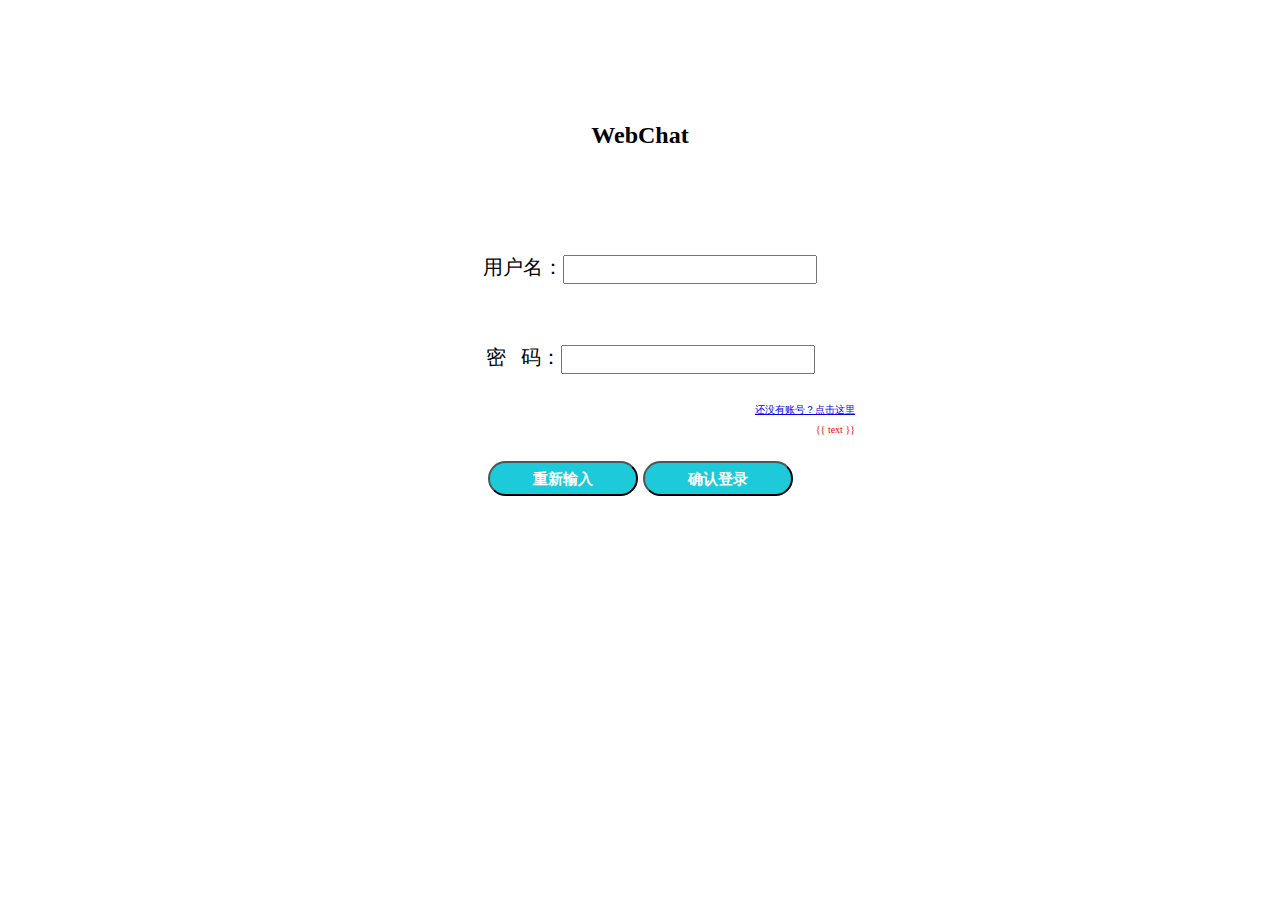
<file: WebChat/templates/login.html>
<!DOCTYPE html>
<html lang="en">
<head>
    <meta charset="UTF-8">
    <title>WebChat 登录</title>
    <link rel="stylesheet" href="../static/css/login.css">
</head>
<body>

<h2>WebChat</h2>

<div id="d1">
    <form action="/login.html/" method="post">
        <div class="d2">
            <p>用户名：<input type="text" name="uname" maxlength="20"></p>
        </div>
        <div class="d2">
            <p>密&nbsp;&nbsp;&nbsp;码：<input type="password" name="upwd"></p>
        </div>

        <p id="a"><a href="/sign.html/">还没有账号？点击这里</a></p>
        <p id="a"><span>{{ text }}</span></p>
        <p id="p1">
            <input class="btn1" value="重新输入" type="reset">
            <input class="btn1" value="确认登录" type="submit">
        </p>
    </form>
</div>

</body>
</html>
</file>
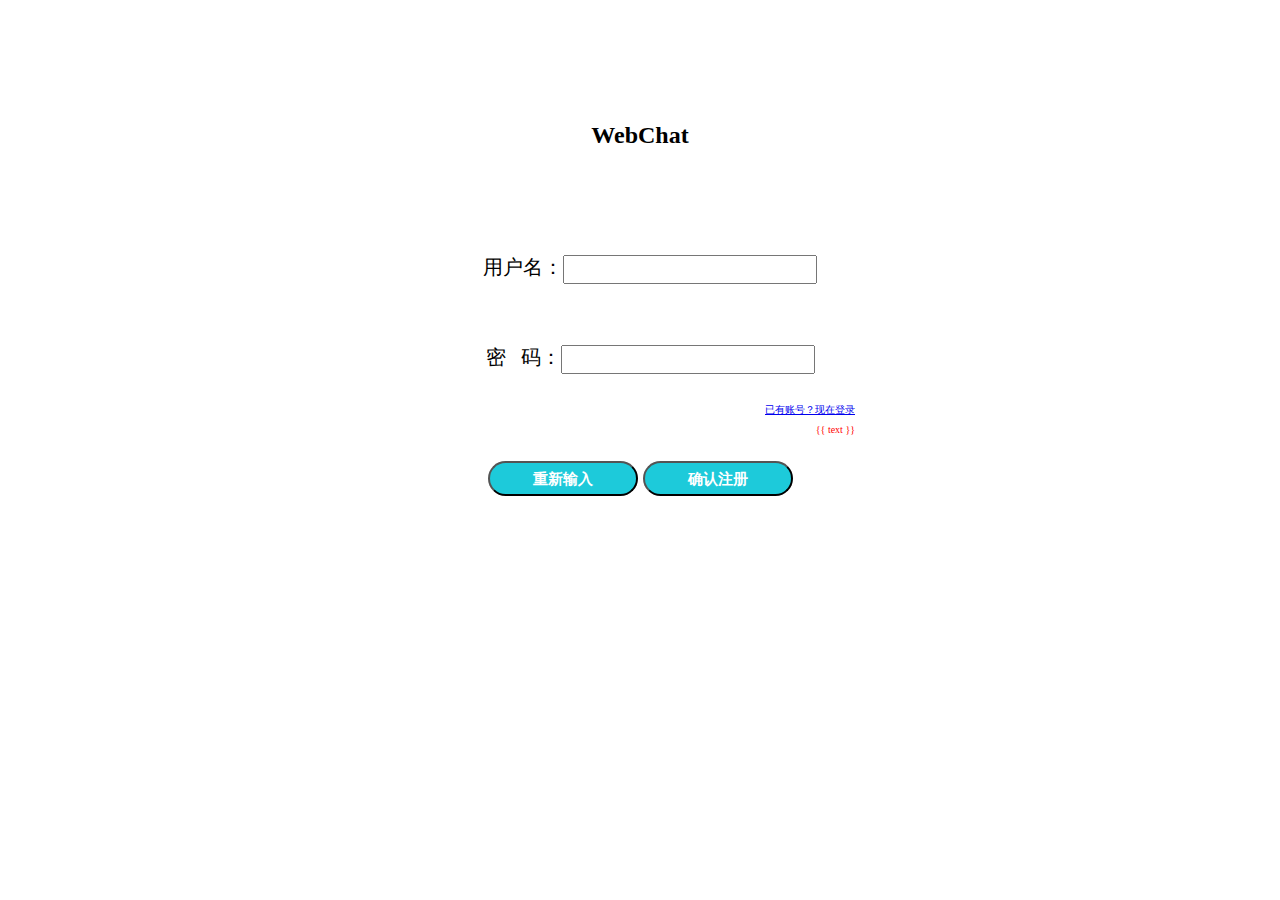
<file: WebChat/templates/sign.html>
<!DOCTYPE html>
<html lang="en">
<head>
    <meta charset="UTF-8">
    <title>WebChat 注册</title>
    <link rel="stylesheet" href="../static/css/login.css">
</head>
<body>


<h2>WebChat</h2>

<div id="d1">
    <form action="/sign.html/" method="post">
        <div class="d2">
            <p>用户名：<input type="text" name="signname" maxlength="20"></p>
        </div>
        <div class="d2">
            <p>密&nbsp;&nbsp;&nbsp;码：<input type="password" name="signpwd"></p>
        </div>

        <p id="a"><a href="/login.html/">已有账号？现在登录</a><br></p>
        <p id="a"><span>{{ text }}</span></p>
        <p id="p1">
            <input class="btn1" value="重新输入" type="reset">
            <input class="btn1" value="确认注册" type="submit">
        </p>
    </form>
</div>


</body>
</html>
</file>
<file: WebChat/static/css/login.css>
* {
    margin: 0;
    padding: 0;
}

body{
}

h2{
    text-align: center;
    top: 15%;
    position: absolute;
    left: 50%;
    transform: translate(-50%, -50%);
}

#d1 {
    min-width: 500px;
    min-height: 280px;
    background: white;
    position: absolute;
    width: 30%;
    height: 30%;
    top: 40%;
    left: 50%;
    transform: translate(-50%, -50%);
    border-radius: 10px;
}

.d2{
    width: 100%;
    height: 70px;
    align-content: center;
    padding: 10px;
}

p{
    line-height:75px;
    font-size: 20px;
    text-align: center;
}

input{
    line-height: 25px;
    width: 50%;
}

.btn1{
    margin-top: 20px;
    border-radius: 20px;
    width: 30%;
    height: 35px;
    font-size: 15px;
    background-color: #1dcada;
    font-weight: 600;
    color: white;
}

#p1{
    text-align: center;
}

#a{
    line-height: 20px;
    font-size: 10px;
    text-align: right;
    padding-right: 35px;
}


span{
    color: red;
}
</file>
